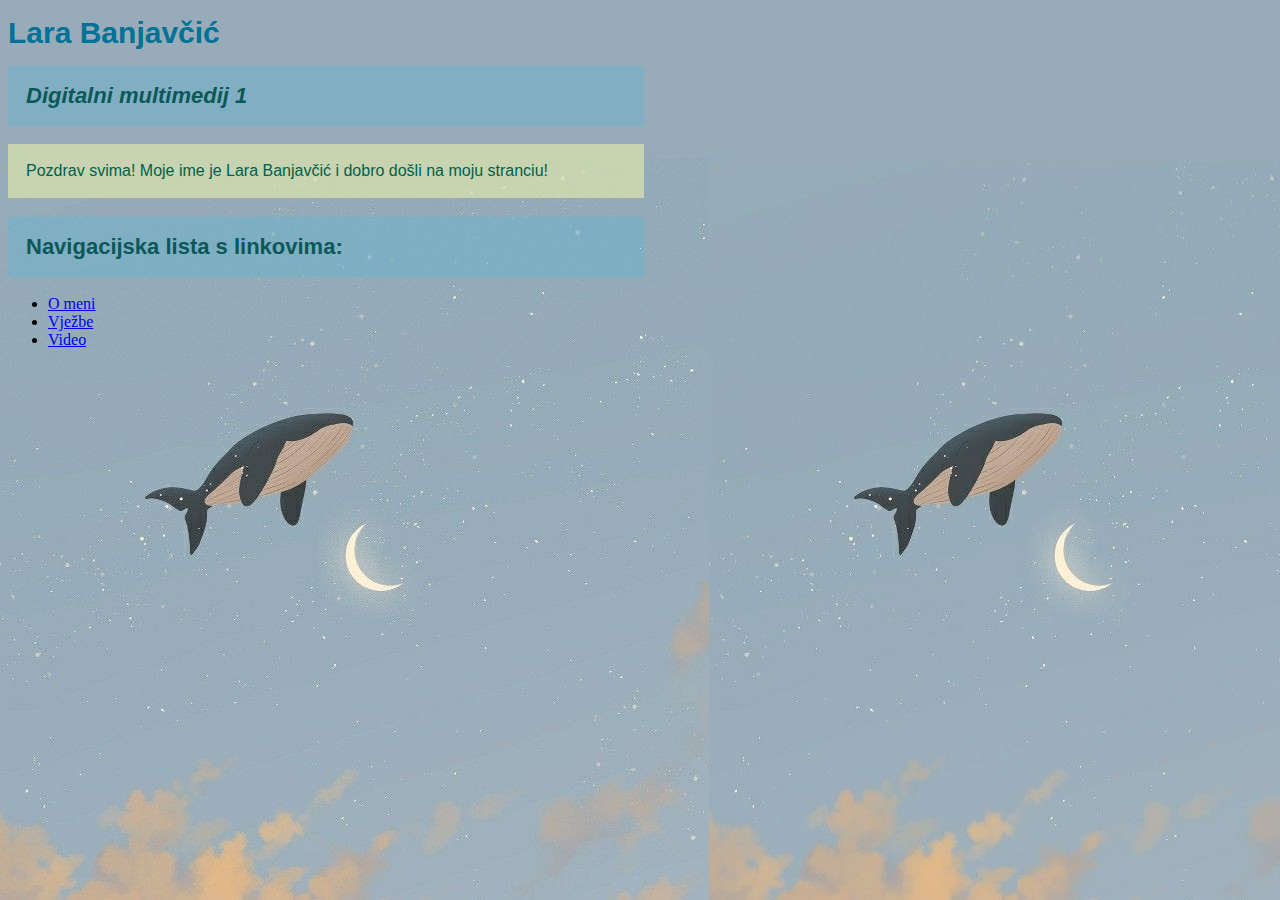
<file: index.html>
<!doctype html>
<html>
<head>
<meta charset="utf-8">
<title>Digitalni_multimediji_projektni_zadatak</title>
<link rel="stylesheet" href="still.css"/>
</head>
<body>
    <h1><b>Lara Banjavčić</b></h1>
    <h2><i>Digitalni multimedij 1</i></h2>
    <p>Pozdrav svima! Moje ime je Lara Banjavčić i dobro došli na moju stranciu!</p>

    <h2>Navigacijska lista s linkovima:</h2>
    <nav>
<ul>
   <li><a href="o_meni.html">O meni</a></li> 
    <li><a href="vjezbe.html">Vježbe</a></li>
    <li><a href="video.html">Video</a></li>
    </nav>
</ul>
</body>
</html>
</file>
<file: still.css>
@charset "utf-8";
/* CSS Document */
p { 
    color: rgb(1, 97, 74); 
    font-family: Arial, Helvetica, sans-serif;
    font-size: 16px;
    line-height: 18px;
    width: 600px;
    background-color: rgba(245, 251, 169, 0.514);
    padding: 18px;
}
h2, h3 {
      font-family: 'Lucida Sans', 'Lucida Sans Regular', 'Lucida Grande', 'Lucida Sans Unicode', Geneva, Verdana, sans-serif;
      color: rgb(12, 88, 88);
      font-size: 22px;
      line-height: 24px;
      width: 600px;
      background-color: rgba(67, 188, 224, 0.278);
      padding: 18px;
}

h1 {
      font-family: 'Franklin Gothic Medium', 'Arial Narrow', Arial, sans-serif;
      color: rgb(0, 113, 151);
      font-size: 30px;
      line-height: 26px;
      width: 600px;

}
span {color: darkred;}
body{
    background-image: url(pozadina1.jpg);
}
</file>
